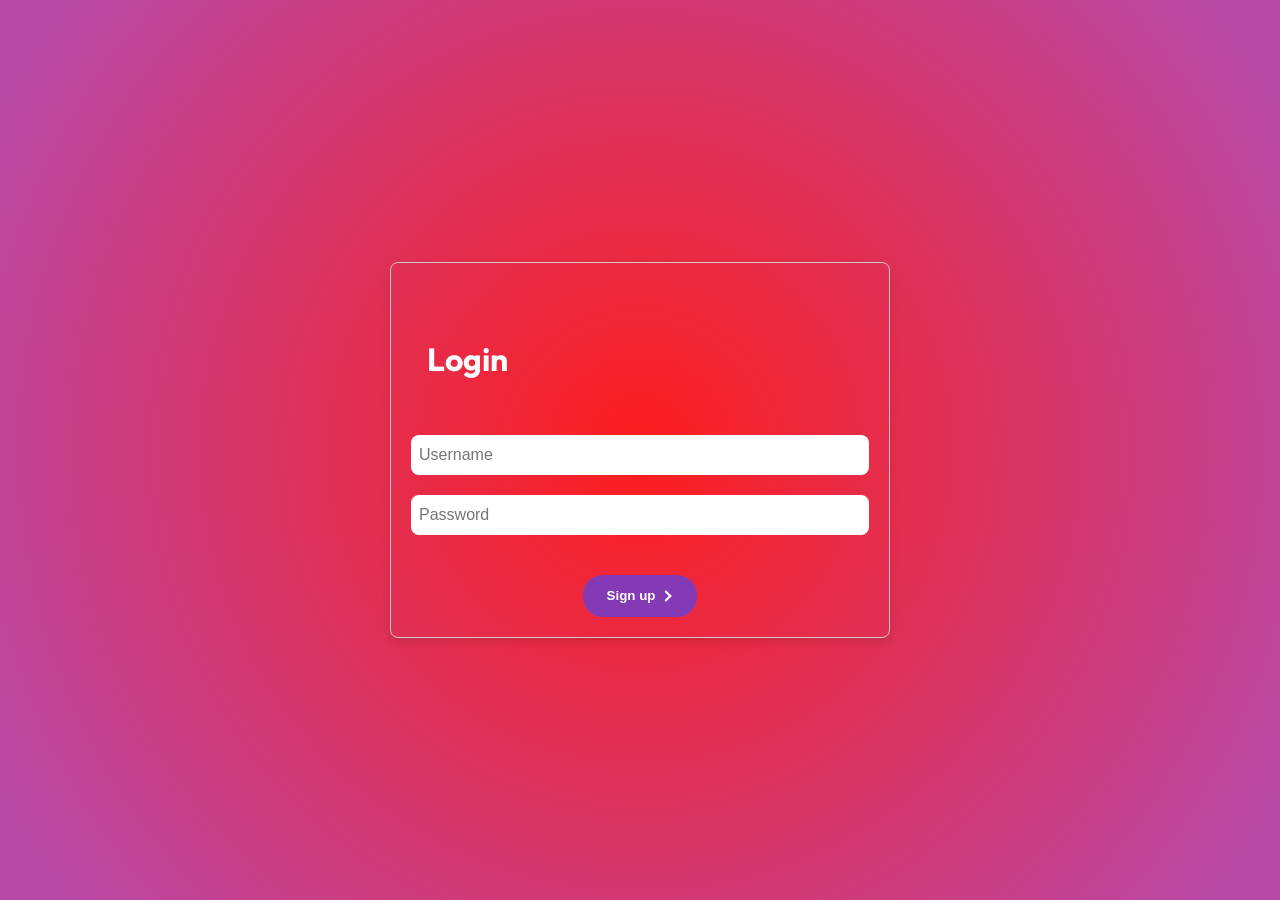
<file: index.html>
<!DOCTYPE html>
<html lang="it">
<head>
    <meta charset="UTF-8">
    <meta name="viewport" content="width=device-width, initial-scale=1.0">
    <link rel="stylesheet" href="style.css">
    <title>Home</title>

    <style>
    .rounded-image {
        width: clamp(250px, 70vw, 500px);
        height: clamp(250px, 70vw, 500px);
        border-radius: 50%;
        object-fit: cover;
        box-shadow: 0 8px 24px rgba(0,0,0,0.35);
        border: 4px solid rgba(255,255,255,0.08);
    }

    .imageflex {
        display: flex;
        flex-direction: column;
        align-items: center;
        gap: 30px;
        margin-top: 50px;
        padding: 0 1rem;
    }

    @media (min-width: 768px) {
        .imageflex {
            flex-direction: row;
            padding: 0;
        }
    }

    .textblock {
        display: grid;
        gap: 20px;
        justify-items: center;
    }

    .textblock iframe {
      width: 90%;
      max-width: 900px;
      display: block;
      border-radius: 12px;
    }

    @media (max-width: 600px) {
      .textblock iframe { width: 95%; }
    }

    .textblock .button1 {
      justify-self: center;
      width: fit-content;
      font-size: 0.95rem;
      padding: 0.3rem 0.6rem;
      display: block;
      margin: 0;
    }

    a.button1{
      display:inline-block;
      font-size:0.95rem;
      padding:0.4rem 1rem;
      border:1px solid #FFFFFF;
      margin:0 0.3rem 0.3rem 0;
      border-radius:0.12rem;
      box-sizing: border-box;
      text-decoration:none;
      font-family:'Roboto',sans-serif;
      font-weight:300;
      color:#FFFFFF;
      text-align:center;
      transition: all 0.2s;
    }
    a.button1:hover{
      color:#000000;
      background-color:#FFFFFF;
    }
    @media all and (max-width:30em){
      a.button1{
        display:block;
        margin:0.4em auto;
      }
    }

    .design-section + a.button1 {
      display: block;
      width: fit-content;
      margin: 2rem auto;
    }

    @import url('https://fonts.googleapis.com/css2?family=Jost:wght@200;300;400&display=swap');
    .design-section {
      display: flex;
      flex-direction: column;
      align-items: center;
      justify-content: center;
      min-height: 100vh;
      padding: clamp(20px, 5vw, 100px);
      font-family: Jost;
    }

    .design {
      display: flex;
      align-items: center;
      justify-content: center;
    }

    .timeline {
      width: 90%;
      height: auto;
      max-width: 800px;
      margin: 0 auto;
      display: flex;
      flex-direction: column;
    }

    .timeline-content {
      padding: 20px;
      background: #1f1f1f;
      -webkit-box-shadow: 5px 5px 10px #1a1a1a, -5px -5px 10px #242424;
              box-shadow: 5px 5px 10px #1a1a1a, -5px -5px 10px #242424;
      border-radius: 5px;
      color: white;
      padding: 1.75rem;
      transition: 0.4s ease;
      overflow-wrap: break-word !important;
      margin: 1rem;
      margin-bottom: 20px;
      border-radius: 6px;
    }

    .timeline-component {
      margin: 0px 20px 20px 20px;
    }

    @media screen and (min-width: 768px) {
      .timeline {
        display: grid;
        grid-template-columns: minmax(0, 1fr) 3px minmax(0, 1fr);
      }
      .timeline-middle {
        position: relative;
        background-image: linear-gradient(45deg, #e6608c);
        width: 3px;
        height: 100%;
      }
      .main-middle {
        opacity: 0;
      }
      .timeline-circle {
        position: absolute;
        top: 0;
        left: 50%;
        width: 15px;
        height: 15px;
        border-radius: 50%;
        background-image: linear-gradient(45deg, #ffffff);
        -webkit-transform: translateX(-50%);
                transform: translateX(-50%);
      }
    }

    h1 {
      font-size: clamp(1.5rem, 8vw, 10vh);
    }

    h2 {
      font-size: clamp(0.9rem, 3vw, 1.25rem);
      padding: 0 1rem;
      line-height: 1.4;
    }

    h3 {
      font-size: clamp(1rem, 4vw, 1.5rem);
    }

    p {
      font-size: clamp(0.9rem, 2vw, 1rem);
    }

    @media (max-width: 480px) {
      .imageflex {
        gap: 20px;
        margin-top: 30px;
      }

      .textblock {
        padding: 0 1rem;
      }

      .timeline-content {
        margin: 0.5rem;
        padding: 1rem;
      }

      .timeline-component {
        margin: 0 10px 15px 10px;
      }

      .design-section {
        padding: 20px;
        min-height: auto;
      }
    }
    .container {
      display: flex;
      align-items: center;
      gap: 15px;
      flex-wrap: wrap;
      justify-content: center;
    }

    .counter {
      display: flex;
      font-size: clamp(3.5rem, 14vw, 12rem);
      font-weight: bold;
      overflow: hidden;
    }

    .digit {
      height: 1em;
      overflow: hidden;
    }

    .digit span {
      display: block;
      height: 1em;
      line-height: 1em;
    }

    /* Animazioni */
    .digit:nth-child(1) span {
      animation: scroll-3 2s ease-out forwards;
    }

    .digit:nth-child(2) span {
      animation: scroll-6 2.2s ease-out forwards;
    }

    .digit:nth-child(3) span {
      animation: scroll-5 2.4s ease-out forwards;
    }

    @keyframes scroll-3 {
      to { transform: translateY(-3em); }
    }

    @keyframes scroll-6 {
      to { transform: translateY(-6em); }
    }

    @keyframes scroll-5 {
      to { transform: translateY(-5em); }
    }

    /* Giorni */
    .label {
      font-size: clamp(1.6rem, 6vw, 3.8rem);
      opacity: 0;
      animation: fade-in 1s ease forwards;
      animation-delay: 2.5s;
      text-align: center;
    }

    .days-text {
      font-size: clamp(1.05rem, 3.6vw, 1.6rem);
    }

    @keyframes fade-in {
      to { opacity: 1; }
    }
    </style>

    <link rel="preconnect" href="https://fonts.googleapis.com">
    <link rel="preconnect" href="https://fonts.gstatic.com" crossorigin>
    <link href="https://fonts.googleapis.com/css2?family=Outfit:wght@100..900&display=swap" rel="stylesheet">
</head>

<body>
    <header class="navbar apple-navbar">
      <div class="nav-container">
        <div class="nav-logo">Per Noi ❤️</div>

        <nav class="nav-links">
          <a href="index.html">Home</a>
          <a href="memories.html">Memories</a>
          <a href="music.html">Music</a>
          <a href="jokes.html">Jokes</a>
          <a href="time.html">Time</a>
        </nav>

        <button class="menu-toggle" aria-label="Apri menu">
          <span></span>
          <span></span>
        </button>
      </div>

      <div class="mobile-menu">
        <a href="index.html">Home</a>
        <a href="memories.html">Memories</a>
        <a href="music.html">Music</a>
        <a href="jokes.html">Jokes</a>
        <a href="time.html">Time</a>
      </div>
    </header>

    <div class="bg"></div>
    <div class="imageflex">
      <img src="IMG-20250924-WA0015.jpg" class="rounded-image" alt="Noi">
      <div class="textblock">
        <div class="container">
          <div class="counter">
            <div class="digit" style="font-size: 8rem;">
              <span>0</span><span>1</span><span>2</span><span>3</span>
              <span>4</span><span>5</span><span>6</span><span>7</span>
              <span>8</span><span>9</span>
            </div>
            <div class="digit" style="font-size: 8rem;">
              <span>0</span><span>1</span><span>2</span><span>3</span>
              <span>4</span><span>5</span><span>6</span><span>7</span>
              <span>8</span><span>9</span>
            </div>
            <div class="digit" style="font-size: 8rem;">
              <span>0</span><span>1</span><span>2</span><span>3</span>
              <span>4</span><span>5</span><span>6</span><span>7</span>
              <span>8</span><span>9</span>
            </div>
          </div>

          <div class="label">GIORNI INSIEME</div>
        </div>

        <h2 class="days-text">
Buongiorno amore della mia vita, ti amo da morire cucciolina miaaa, sei tutto per me cipollina. Con oggi sono 365 giorni che stiamo insieme e non troverò mai sufficienti parole per dirti quanto io sia grato a te di questo anno fantastico che abbiamo trascorso insieme. Da 365 giorni ti amo ogni giorno di più e non potrò mai avvicinarmi nel descrivere quanto io ti ami realmente, così come nessun uomo al mondo ha mai amato la propria donna come io amo te. Sei tutta la mia vita e non potrò mai smettere di dirlo perché è vero. Non pensavo di poter incontrare una persona come te, a dire il vero non pensavo esistesse proprio. Quando da bambino mi chiedevano come avrei voluto la mia fidanzatina, io parlavo proprio di una ragazza bionda con degli occhi che sembrano come due galassie ma molto più chiare, che d’estate sembrano due grandi oceani ma molto più profondi. Per non parlare del resto del corpo di cui però, se esprimo la mia opinione, mi sa che mi buttano giù il sito.  

Quando sei arrivata nella mia vita sentivo che qualcosa con te era diverso rispetto alle altre persone: sei riuscita fin da subito a sbloccare una parte di me che non pensavo nemmeno esistesse, e sto parlando di quella parte dolce del mio carattere che viene tirata fuori a fatica dagli altri, mentre da te mi basta vedere una tua notifica. Quella parte che risvegli in me mi fa battere il cuore che gioisce come quando ero bambino, una parte svanita molto tempo fa ma che, in qualche modo, quando sono con te, riemerge.  

Non sono uno molto bravo a esprimere le cose a parole (infatti nei temi della Scarafino non scrivo molto), eppure quando si tratta di parlare di te e dell’amore che provo nei tuoi confronti potrei dedicarne centinaia di pagine, perché tutto quello che direi sarebbe nulla in confronto a ciò che è davvero. Ogni volta che scrivo di te e parlo di te mi bruciano sempre gli occhi dallo sforzo che faccio per non far cadere alcuna lacrima. Una lacrima di gioia e di felicità che è quella che mi porto dietro da 12 mesi fino a questo punto della mia vita, in cui sei diventata la ragione per cui mi sveglio la mattina col sorriso, consapevole di avere la ragazza migliore del mondo, oltre che la più bella e gnocca.  

In questo lungo periodo ne abbiamo passate veramente tantissime, tra alti e bassi, ma come sono belli gli alti. Poco tempo fa abbiamo vissuto un periodo veramente molto buio, forse il più brutto da quando ci conosciamo, ma adesso sembra che siamo riusciti a raggiungere la luce in fondo al tunnel che sembrava irraggiungibile. E ora siamo qui, più innamorati che mai e felici come non lo siamo mai stati, e tutto questo è per te amore mio, per te che illumini le mie giornate con il tuo sorriso ogni giorno, con le tue battutine (terribili) e con i tuoi modi di fare che mi fanno impazzire.  

Ti amo da morire amore mio e goditi questo piccolo regalo che ti ho fatto. Lo so, è molto semplice e forse anche piccolo per ciò che rappresenti per me, ma spero tu possa apprezzare il gesto 🤍.
</h2>

        <a href="index.html#timeline" class="button1">Scorri giù</a>
      </div>
    </div>

    <style>@import url('https://fonts.googleapis.com/css2?family=Jost:wght@200;300;400&display=swap');</style>

    <section class="design-section" id="timeline">
      <div class="timeline">

        <!-- ITEM 1 -->
        <div class="timeline-component timeline-content">
          <h3>21 Dicembre 2024</h3>
          <p>Ci siamo conosciuti su Omegle, e già sentivo che qualcosa con te era diverso.</p>
        </div>

        <div class="timeline-middle">
          <div class="timeline-circle"></div>
        </div>

        <div class="timeline-empty"></div>

        <!-- ITEM 2 -->
        <div class="timeline-empty"></div>

        <div class="timeline-middle">
          <div class="timeline-circle"></div>
        </div>

        <div class="timeline-component timeline-content">
          <h3>5 Febbraio 2025</h3>
          <p>A mezzanotte di questo giorno ti ho fatto la domanda che mi ha cambiato la vita, ancora ricordo quella sera...</p>
        </div>

        <!-- ITEM 3 -->
        <div class="timeline-component timeline-content">
          <h3>5 Agosto 2025</h3>
          <p>E dopo 6 mesi assieme, mi rendo conto di innamorarmi ogni giorno di più e che sono felice ogni singolo momento che passo con te.</p>
        </div>

        <div class="timeline-middle">
          <div class="timeline-circle"></div>
        </div>

        <div class="timeline-empty"></div>

        <!-- ITEM 4 -->
        <div class="timeline-empty"></div>

        <div class="timeline-middle">
          <div class="timeline-circle"></div>
        </div>

        <div class="timeline-component timeline-content">
          <h3>5 Febbraio 2026</h3>
          <p>Oggi compiamo finalmente 1 anno assieme, e dopo 365 giorni passati tra momenti bellissimi e litigate pesanti siamo giunti al primo vero grande passo del nostro viaggio. Chissà cosa ci riserva il futuro per noi...</p>
        </div>

        <!-- ITEM 5 -->
        <div class="timeline-component timeline-content">
          <h3>?? Luglio 2026</h3>
          <p>Il nostro primo incontro...</p>
        </div>

        <div class="timeline-middle">
          <div class="timeline-circle"></div>
        </div>

        <div class="timeline-empty"></div>

        <!-- ITEM 4 -->
        <div class="timeline-empty"></div>

        <div class="timeline-middle">
          <div class="timeline-circle"></div>
        </div>

        <div class="timeline-component timeline-content">
          <h3>?? Luglio 2026</h3>
          <p>Il nostro primo bacio...</p>
        </div>

      </div>
    </section>

    <a href="time.html" class="button1" style="margin-bottom: 100px;">Scopri di più</a>

    <div class="textblock">
      <h1 style="font-size: 2rem;">E se ci fosse una canzone che mi fa pensare a te...</h1>
      <iframe data-testid="embed-iframe" src="https://open.spotify.com/embed/track/0jkAr7eZsvWDLYiQCfaxak?utm_source=generator" height="352" frameBorder="0" allowfullscreen="" allow="autoplay; clipboard-write; encrypted-media; fullscreen; picture-in-picture" loading="lazy"></iframe>
      <a href="music.html" class="button1">Playlist</a>
    </div>

    <script src="navbar.js"></script>
    <script>
      if (sessionStorage.getItem("logged") !== "true") {
        window.location.href = "login.html";
      }
    </script>
</body>
</html>
</file>
<file: style.css>
html {
  scroll-behavior: smooth;
}

*,
*::before,
*::after {
  box-sizing: border-box;
}


body {
    font-family: "Outfit", sans-serif;
    font-optical-sizing: auto;
    font-weight: 400;
    font-style: normal;
    margin: 0;
    min-height: 100vh;
    background: radial-gradient(circle, rgba(131, 58, 180, 1) 0%, rgba(253, 29, 29, 1) 0%, rgba(184, 73, 165, 1) 93%);
    color: #f9fafb;
    padding: 100px 20px;               
    box-sizing: border-box;
    overflow-x: hidden;

}

img {
  max-width: 100%;
  height: auto;
}

iframe {
  max-width: 100%;
}
.navbar {
    position: fixed;
    top: 0;
    left: 0;
    right: 0;
    height: 56px;
    display: flex;
    align-items: center;
    padding: 0 1.5rem;
    justify-content: center;
    backdrop-filter: blur(10px);
    background: rgba(15, 23, 42, 0.3);
    border-bottom: 1px solid rgba(248, 250, 252, 0.08);
    z-index: 10;

}

.nav-logo {
    font-weight: 600;
    margin: 0.25rem 0.6rem;
}

ul {
    list-style-type: none;
    margin: 0;
    padding: 0;
    display: flex;
    gap: 1rem;
}

.nav-links a {
    text-decoration: none;
    color: #e5e7eb;
    opacity: 0.85;
    padding: 0.25rem 0.6rem;
    border-radius: 999px;
    transition: opacity 0.2s ease, background 0.2s ease;
}

.nav-links a:hover {
    opacity: 1;
    background: rgba(248, 250, 252, 0.15);
}

    
.content {
    padding-top: 80px; /* spazio per non finire sotto la navbar */
    display: flex;
    align-items: center;
    justify-content: center;
    min-height: 100vh;
}

.card {
    background: rgba(15, 23, 42, 0.85);
    padding: 2rem;
    border-radius: 1.5rem;
    max-width: 600px;
}

.time-container {
    display: flex;
    justify-content: center;
    align-items: center;
    gap: 2rem;
    padding-top: 80px;
    flex-wrap: wrap;
    width: 100%;
    max-width: 1200px;
    margin: 0 auto;
}

.time-counter {
    display: flex;
    flex-direction: column;
    align-items: center;
    gap: 0.5rem;
    min-width: 90px; /* keeps counters from collapsing on narrow screens */
}

/* Responsive sizes for the number and label */
.time-number {
    font-size: clamp(3.5rem, 14vw, 12rem); /* match index counter size */
    font-weight: 700;
    color: #f9fafb;
    line-height: 1;
    text-wrap: balance;
}

.time-label {
    font-size: clamp(0.8rem, 3vw, 1.2rem);
    color: rgba(249, 250, 251, 0.8);
    text-transform: lowercase;
    letter-spacing: 0.05em;
}

.time-message {
    font-size: clamp(1.1rem, 3.6vw, 1.7rem);
    line-height: 1.4;
    padding: 0 1rem;
}

/* Smaller screens: reduce spacing and font sizes so everything fits & centers */
@media (max-width: 600px) {
  .time-container {
    gap: 1rem;
    padding-top: 40px;
    flex-direction: column;
    align-items: center;
  }
  .time-counter {
    min-width: 70px;
  }
  .time-number {
    font-size: clamp(3rem, 16vw, 9rem);
  }
  .time-label {
    font-size: 0.85rem;
  }
}

@media (max-width: 380px) {
  .time-container {
    gap: 0.6rem;
    padding-top: 30px;
  }
  .time-counter {
    min-width: 60px;
  }
  .time-number {
    font-size: clamp(2.6rem, 16vw, 7.5rem);
  }
  .time-label {
    font-size: 0.75rem;
  }
}

h1 {
    font-size: clamp(1.2rem, 5vw, 2rem);
    padding: 2rem 1rem;
    line-height: 1.4;
}

/* ===== NAVBAR APPLE (STESSO STILE TUO) ===== */

.nav-container {
  height: 56px;
  padding: 0 1.5rem;
  display: flex;
  align-items: center;
  justify-content: space-between;
}

/* HAMBURGER */
.menu-toggle {
  display: none;
  background: none;
  border: none;
  cursor: pointer;
  width: 36px;
  height: 28px;
  padding: 6px;
  position: relative;
  -webkit-tap-highlight-color: transparent;
}

.menu-toggle span {
  position: absolute;
  left: 6px;
  right: 6px;
  height: 2px;
  background: #e5e7eb;
  border-radius: 2px;
  transform-origin: center;
  transition: transform 0.35s cubic-bezier(.2,.9,.2,1), opacity 0.25s ease;
  display: block;
}

.menu-toggle span:first-child {
  top: 7px;
}

.menu-toggle span:last-child {
  bottom: 7px;
}

/* create the middle line using a pseudo-element on the last span */
.menu-toggle span:last-child::before {
  content: "";
  position: absolute;
  left: 0;
  right: 0;
  height: 2px;
  top: 50%;
  transform: translateY(-50%);
  background: inherit;
  border-radius: 2px;
  transition: transform 0.25s ease, opacity 0.25s ease;
}

/* Active (open) state: morph into an X */
.apple-navbar.active .menu-toggle span:first-child {
  transform: translateY(8px) rotate(45deg);
}

.apple-navbar.active .menu-toggle span:last-child {
  transform: translateY(-8px) rotate(-45deg);
}

.apple-navbar.active .menu-toggle span:last-child::before {
  opacity: 0;
  transform: scaleX(0);
}

/* MOBILE MENU */
.mobile-menu {
  /* make it cover the entire viewport but collapsed by default for animation */
  position: fixed;
  top: 0;
  left: 0;
  width: 100vw;
  height: 0;
  background: rgba(10, 10, 12, 0.95);
  backdrop-filter: blur(6px);
  color: #fff;
  display: flex;
  flex-direction: column;
  align-items: center;
  gap: 1.25rem;
  padding: 0 1.5rem;
  overflow: hidden;
  opacity: 0;
  pointer-events: none;
  transition: height 0.35s ease, opacity 0.35s ease, padding 0.35s ease;
  z-index: 999;
}

/* Ensure links are centered in all pages (higher specificity and fallback) */
.apple-navbar .mobile-menu {
  align-items: center !important; /* ensure horizontal centering */
}

.apple-navbar .mobile-menu a {
  color: #e5e7eb;
  text-decoration: none;
  font-size: 1.15rem;
  padding: 0.6rem 0.8rem;
  display: block;             /* make each link a block so it can be centered */
  width: 100%;
  max-width: 420px;          /* prevent overly long lines on wide devices */
  margin: 0 auto;            /* center the block horizontally */
  text-align: center !important;        /* center the text inside the block */
}

/* Strong fallback to force centering on all pages (extra specificity + !important) */
html .apple-navbar .mobile-menu,
.apple-navbar .mobile-menu {
  display: flex !important;
  flex-direction: column !important;
  align-items: center !important;    /* horizontal centering */
  justify-content: center !important; /* vertical centering when open */
  text-align: center !important;
  padding-left: 0 !important;        /* remove left offsets */
  padding-right: 0 !important;       /* remove right offsets */
}

html .apple-navbar .mobile-menu a,
.apple-navbar .mobile-menu > a {
  display: block !important;        /* ensure block-level across pages */
  margin-left: auto !important;
  margin-right: auto !important;
  text-align: center !important;
  width: 90% !important;            /* leave small gutter on sides */
  max-width: 420px !important;
  box-sizing: border-box !important;
  padding-left: 0.6rem !important;  /* keep comfortable tap area */
  padding-right: 0.6rem !important;
}

/* Debug helper: add .debug-mobile to body to show layout outlines */
.debug-mobile .apple-navbar .mobile-menu {
  outline: 2px dashed rgba(255,255,255,0.12) !important;
}
.debug-mobile .apple-navbar .mobile-menu a {
  outline: 1px solid rgba(255,255,255,0.06) !important;
}

/* ACTIVE */
.apple-navbar.active .mobile-menu {
  height: 100vh; /* full screen */
  padding: 0 1.5rem; /* remove top offset so content can be vertically centered */
  opacity: 1;
  pointer-events: auto;
  justify-content: center !important; /* vertically center links */
  gap: 1.75rem; /* increase vertical spacing when centered */
}

/* prevent background scroll while nav is open */
.no-scroll {
  overflow: hidden;
}

/* small tweaks for menu appearance */
@media (max-width: 420px) {
  .mobile-menu a { font-size: 1.05rem; }
}

.apple-navbar.active .menu-toggle span:nth-child(1) {
  transform: rotate(45deg) translate(5px, 5px);
}

.apple-navbar.active .menu-toggle span:nth-child(2) {
  transform: rotate(-45deg) translate(5px, -5px);
}

/* RESPONSIVE */
@media (max-width: 768px) {
  .nav-links {
    display: none;
  }

  .menu-toggle {
    display: block;
  }
}
</file>
